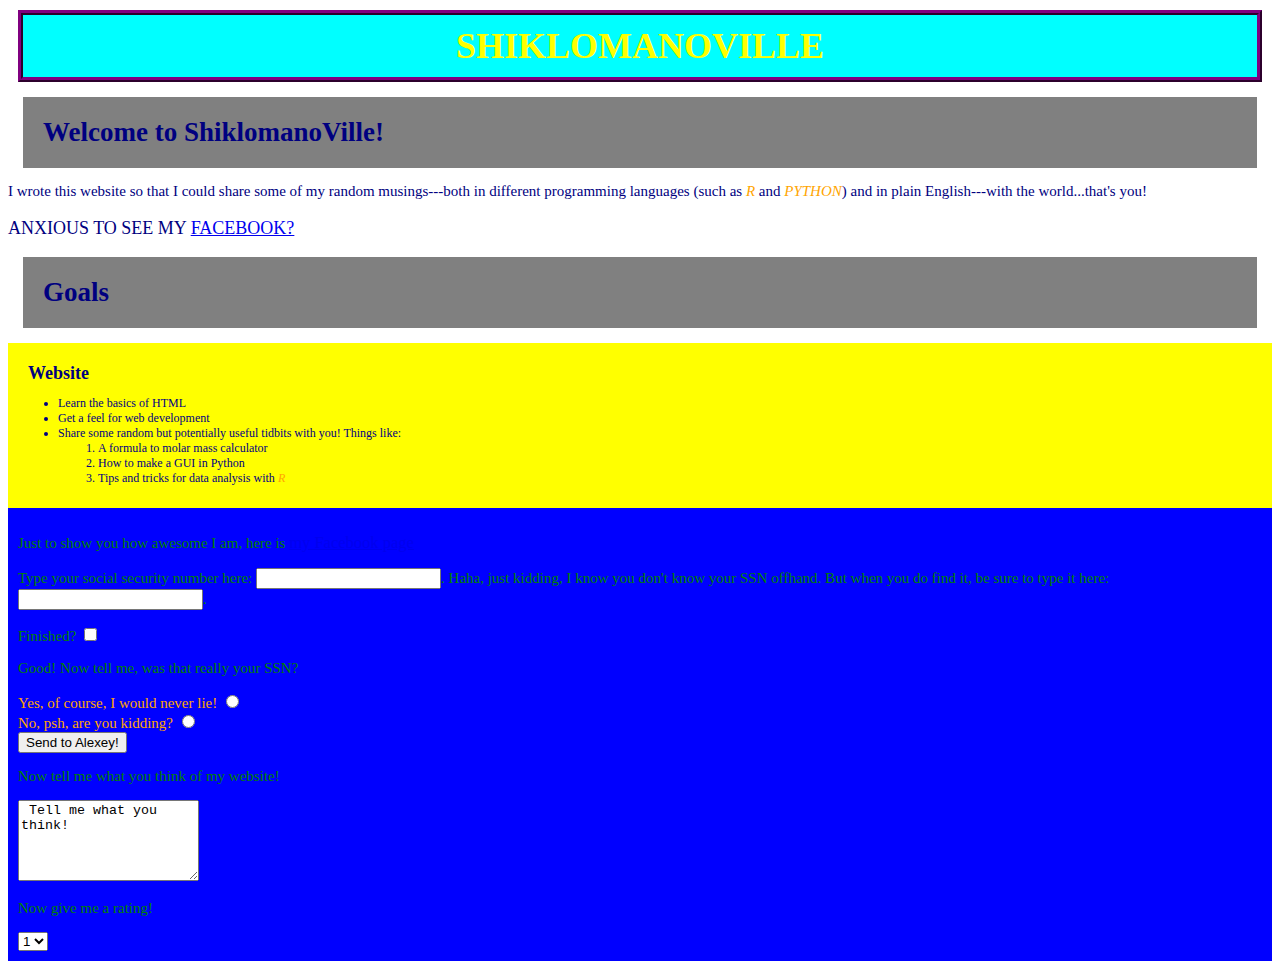
<file: Learning-HTML/index.html>
<!Doctype html>
<html>
<head>
<title>Welcome page</title>
<link rel="stylesheet" href="style.css">
</head>
<body>
<h1>ShiklomanoVille</h1>
<h2>Welcome to ShiklomanoVille!</h2>
<p>I wrote this website so that I could share some of my random musings---both in different
programming languages (such as <em>R</em> and <em>Python</em>) and in plain English---with the
world...that's you!</p>
<p class="big"> Anxious to see my <a href="#fb">facebook?</a></p>

<h2>Goals</h2>
<div id="yellowbox">
	<h3>Website</h3>
	<ul>
		<li>Learn the basics of HTML</li>
		<li>Get a feel for web development</li>
		<li>Share some random but potentially useful tidbits with you! Things like:
		<ol>
			<li> A formula to molar mass calculator </li>
			<li> How to make a GUI in Python </li>
			<li> Tips and tricks for data analysis with <em>R</em></li>
		</ol>
	</ul>
</div>
<div id="bluebox">
	<p>Just to show you how awesome I am, here is
	<a id="fb" href="https://www.facebook.com/redrussianrage">my Facebook page</a></p>

	<p>Type your social security number here: <input type="text">. Haha, just kidding, I know
	you don't know your SSN offhand. But when you do find it, be sure to type it here:
	<input type="password">.</p>
	<form>
		<p> Finished? <input type="checkbox"></p>
		<p> Good! Now tell me, was that really your SSN? </p>
		Yes, of course, I would never lie! <input name="lie" type="radio"><br>
		No, psh, are you kidding? <input name="lie" type="radio"><br>
		<input type="submit" value="Send to Alexey!">
		<p> Now tell me what you think of my website!</p>
		<textarea rows="5" columns="10"> Tell me what you think! </textarea>
		<p> Now give me a rating!</p>
		<select>
			<option> 1 </option>
			<option> 2 </option>
			<option> 3 </option>
		</select>
	</form>
	</body>
	</html>
</file>
<file: Learning-HTML/style.css>
body {
	font-size: 15px;
	color: navy;
	font-family: Georgia
}

h1 {
	font-size: 2.4em;
	color: yellow;
	background-color: cyan;
	font-family: "Trebuchet MS";
	text-transform: uppercase;
	text-align: center;
	padding: 10px;
	padding-color: red;
	margin: 10px;
	margin-color: navy;
	border-style: ridge;
	border-width: 5px;
	border-color: purple
}

h2 {
	font-size: 1.8em;
	background-color: grey;
	margin: 15px;
	padding: 20px;
}

h3 {
	font-size: 1.5em;
	margin: 10px;
}

em {
	text-transform: uppercase;
	color: orange;
}

a {
	text-decoration: underline;
}

#yellowbox {
	background-color: yellow;
	padding: 10px;
	font-size: 0.8em;
}

#bluebox {
	background-color: blue;
	padding: 10px
}

#bluebox p {
	color: green
}

#bluebox form {
	color: orange
}
p.big {
	font-size: 1.2em;
	text-transform: uppercase;
}

#bluebox a:visited {
	font-size: 0.6em;
}

#bluebox a:link {
	font-size: 1.1em;
}

#bluebox a:hover {
	color: white;
}
</file>
